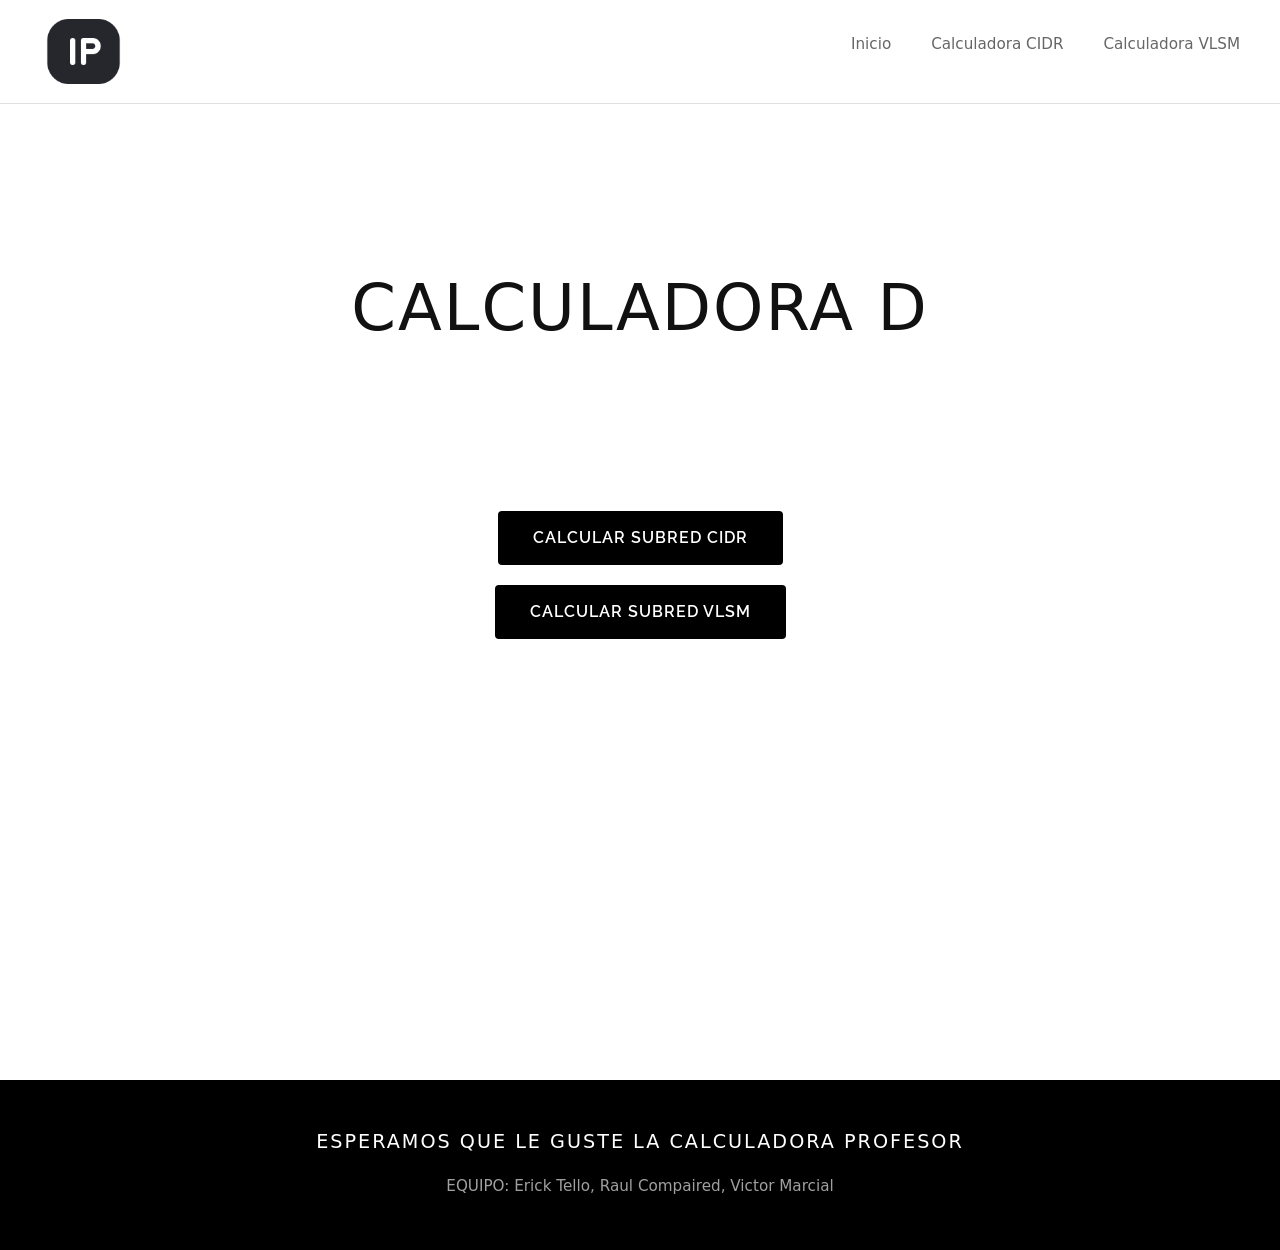
<file: index.html>
<!DOCTYPE html>
<html lang="es">
<head>
    <meta charset="UTF-8">
    <meta name="viewport" content="width=device-width, initial-scale=1.0">
    <title>Calculadora IPs</title>
    <link rel="icon" href="imagenes/logo.png" type="image/png">
    <link href="https://fonts.googleapis.com/css2?family=Raleway:wght@300;400;600&display=swap" rel="stylesheet">
    <link rel="stylesheet" href="style.css">
    <link href="https://cdn.jsdelivr.net/npm/bootstrap@5.3.2/dist/css/bootstrap.min.css" rel="stylesheet">
</head>
<body>

    <!-- NAVBAR -->
    <header id="encabezado-principal">
        <nav class="navbar">
            <div class="logo"><img src="imagenes/logo.png" alt=""></div>
            
            <input type="checkbox" id="menu-toggle" class="menu-checkbox">
            <label for="menu-toggle" class="menu-icono">
                <span class="linea"></span>
                <span class="linea"></span>
                <span class="linea"></span>
            </label>

            <ul class="nav-links">
                <li><a href="index.html">Inicio</a></li>
                <li><a href="calc_cidr.html">Calculadora CIDR</a></li>
                <li><a href="calc_vlsm.html">Calculadora VLSM</a></li>
            </ul>
        </nav>
    </header>

    <main id="contenido-central">
        
        <section id="hero" class="hero-section">
            <div class="contenedor-texto">
                <h1 class="texto-hero">
                    <span id="maquina"></span>
                </h1>
                <br>
                <br>
                <p class="palabra-hero"><span id="maquina2"></span></p>
                <br>
                <br>
                <br>
                <div class="boton">
                    <a href="calc_cidr.html" class="btn-hola" style="text-decoration: none; display: inline-block;">
                        Calcular subred CIDR
                    </a>                
                </div>
                <div class="boton">
                    <a href="calc_vlsm.html" class="btn-hola" style="text-decoration: none; display: inline-block;">
                        Calcular subred VLSM
                    </a>                
                </div>

            </div>

        </section>

    </main>

    <footer id="pie-de-pagina" class="footer-oscuro">
        <div class="about-us">
            <h3>Esperamos que le guste la calculadora profesor</h3>
            <p>EQUIPO: Erick Tello, Raul Compaired, Victor Marcial</p>
        </div>

    </footer>

    <script src="script.js"></script>
</body>
</html>
</file>
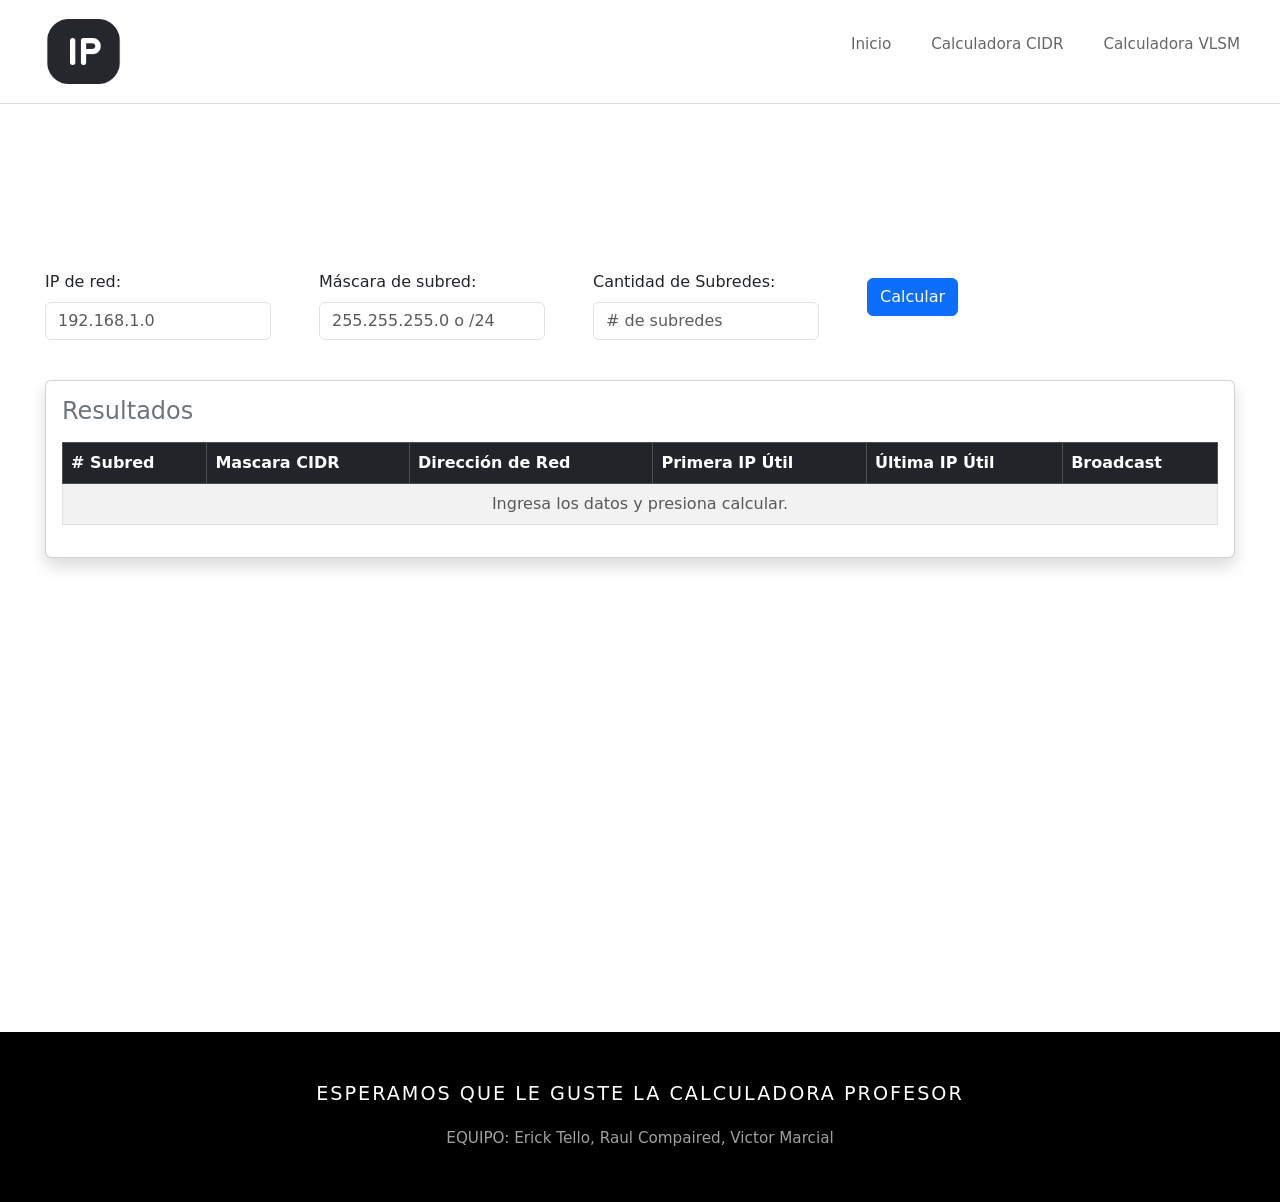
<file: calc_cidr.html>
<!DOCTYPE html>
<html lang="es">

<head>
    <meta charset="UTF-8">
    <meta name="viewport" content="width=device-width, initial-scale=1.0">
    <title>Calculadora IPs</title>
    <link rel="icon" href="imagenes/logo.png" type="image/png">
    <link href="https://fonts.googleapis.com/css2?family=Raleway:wght@300;400;600&display=swap" rel="stylesheet">
    <link rel="stylesheet" href="style.css">
    <link href="https://cdn.jsdelivr.net/npm/bootstrap@5.3.2/dist/css/bootstrap.min.css" rel="stylesheet">
    <script src="app.js"></script>
</head>

<body>

    <!-- NAVBAR -->
    <header id="encabezado-principal">
        <nav class="navbar">
            <div class="logo"><img src="imagenes/logo.png" alt=""></div>

            <input type="checkbox" id="menu-toggle" class="menu-checkbox">
            <label for="menu-toggle" class="menu-icono">
                <span class="linea"></span>
                <span class="linea"></span>
                <span class="linea"></span>
            </label>

            <ul class="nav-links">
                <li><a href="index.html">Inicio</a></li>
                <li><a href="calc_cidr.html">Calculadora CIDR</a></li>
                <li><a href="calc_vlsm.html">Calculadora VLSM</a></li>
            </ul>
        </nav>
    </header>

    <main id="contenido-central">

        <!-- HERO SECTION (100vh) -->
        <section id="hero" class="hero-section">
            <form class="row g-5 align-items-center">
                <div class="col-auto">
                    <div class="mb-3">
                        <label for="ipred" class="form-label">IP de red:</label>
                        <input type="text" class="form-control" id="ipred"
                            placeholder="192.168.1.0">
                    </div>
                </div>
                <div class="col-auto">
                    <div class="mb-3">
                        <label for="mascara" class="form-label">Máscara de subred:</label>
                        <input type="text" class="form-control" id="mascara"
                            placeholder="255.255.255.0 o /24">
                    </div>
                </div>
                <div class="col-auto">
                    <div class="mb-3">
                        <label for="cantidad" class="form-label">Cantidad de Subredes:</label>
                        <input type="number" class="form-control" id="cantidad"
                            placeholder="# de subredes">
                    </div>
                </div>
                <div class="col-auto">
                    <div class="mb-3">
                        <button type="button" class="btn btn-primary mb-3" onclick="calcular()">Calcular</button>
                    </div>
                </div>
            </form>
            <div class="card shadow mt-4">
            <div class="card-body">
                <h4 class="card-title text-secondary mb-3">Resultados</h4>
                
                <div class="table-responsive">
                    <table class="table table-striped table-hover table-bordered">
                        <thead class="table-dark">
                            <tr>
                                <th># Subred</th>
                                <th>Mascara CIDR</th>
                                <th>Dirección de Red</th>
                                <th>Primera IP Útil</th>
                                <th>Última IP Útil</th>
                                <th>Broadcast</th>
                            </tr>
                        </thead>
                        <tbody id="cuerpoTabla">
                            <tr>
                                <td colspan="6" class="text-center text-muted">Ingresa los datos y presiona calcular.</td>
                            </tr>
                        </tbody>
                    </table>
                </div>
            </div>
        </div>
    </div>
</section>

    </main>

    <footer id="pie-de-pagina" class="footer-oscuro">
        <div class="about-us">
            <h3>Esperamos que le guste la calculadora profesor</h3>
            <p>EQUIPO: Erick Tello, Raul Compaired, Victor Marcial</p>
        </div>

    </footer>

    <script src="script.js"></script>
    <script>
        function calcular() {
            // 1. Obtenemos los valores de los inputs de Bootstrap
            let ip = document.getElementById("ipred").value;
            let mascara = document.getElementById("mascara").value;
            let nredes = document.getElementById("cantidad").value;

            // Validación rápida para que no mande vacíos
            if (!ip || !mascara || !nredes) {
                alert("Por favor, llena todos los campos.");
                return;
            }

            // 2. Armamos el arreglo y lo pasamos a JSON (como lo programamos en Java)
            let datosParaJava = [ip, mascara, nredes];
            let jsonEntrada = JSON.stringify(datosParaJava);

            try {
                // 3. ¡LLAMAMOS AL MOTOR DE JAVA!
                let jsonRespuesta = pedirDatosAJava(jsonEntrada);

                // 4. Convertimos la respuesta JSON en una matriz de JavaScript
                let matrizResultados = JSON.parse(jsonRespuesta);
                llenarTabla(matrizResultados);
                
            } catch (error) {
                console.error("Error al procesar en WebAssembly/TeaVM:", error);
                alert("Hubo un error en el cálculo. Revisa la consola.");
            }
        }

        function llenarTabla(matriz) {
            let tbody = document.getElementById("cuerpoTabla");
            
            tbody.innerHTML = "";

            // Recorremos la matriz fila por fila
            for (let i = 0; i < matriz.length; i++) {
                // Creamos una nueva fila (Table Row - tr)
                let filaHTML = "<tr>";
                
                // Recorremos las columnas de esa fila
                for (let j = 0; j < matriz[i].length; j++) {
                    // Agregamos una celda (Table Data - td) con el valor de Java
                    filaHTML += "<td>" + matriz[i][j] + "</td>";
                }
                
                // Cerramos la fila
                filaHTML += "</tr>";
                
                // Inyectamos la fila armada en el cuerpo de la tabla
                tbody.innerHTML += filaHTML;
            }
        }
    </script>
</body>
</html>
</file>
<file: style.css>
/* Reseteo general */
* { margin: 0; padding: 0; box-sizing: border-box; }

html { scroll-behavior: smooth; }

body {
    font-family: 'Raleway', sans-serif;
    font-weight: 300;
    background-color: #ffffff;
    color: #333333;
    display: flex;
    flex-direction: column;
    min-height: 100vh;
}

/* --- NAVBAR --- */
#encabezado-principal {
    background-color: #ffffff;
    border-bottom: 1px solid #e0e0e0;
    position: fixed; /* Fijo en la parte superior */
    width: 100%;
    top: 0;
    z-index: 100;
}

.navbar {
    display: flex;
    justify-content: space-between;
    align-items: center;
    padding: 20px 50px;
    max-width: 1200px;
    margin: 0 auto;
}

.logo {
    font-size: 1.5rem;
    font-weight: 600;
    letter-spacing: 2px;
    text-transform: uppercase;
}
.logo img{
  width: 17%;
  height: auto;
  
}

.menu-checkbox, .menu-icono { display: none; }

.nav-links {
    list-style: none;
    display: flex;
    gap: 40px;
}

.nav-links a {
    text-decoration: none;
    color: #666666;
    font-size: 0.95rem;
    transition: color 0.3s ease;
}

.nav-links a:hover { color: #000000; }

/* --- HERO SECTION (100vh) --- */
.hero-section {
    min-height: 90vh;
    display: flexbox;
    justify-content: center;
    align-items: center;
    padding: 0 5vh;
    margin-top: 30vh; /* Compensar la altura del navbar fijo */
}

.texto-hero {
    font-size: 4rem;
    font-weight: 300;
    color: #111111;
    text-align: center;
}
.palabra-hero {
    font-size: 1.25rem;
    font-weight: 300;
    color: #111111;
    text-align: center;
}
/* parte del boton*/

/* --- BOTÓN "HOLA" --- */
.btn-hola {
    background-color: #000000;
    color: #ffffff;
    font-family: 'Raleway', sans-serif;
    font-weight: 600;
    font-size: 1rem;
    padding: 15px 35px;
    border: none;
    border-radius: 4px; /* Bordes ligeramente redondeados para mantener la elegancia */
    cursor: pointer;
    text-transform: uppercase;
    letter-spacing: 1px;
    margin-top: 20px; /* Separación del elemento superior */
    transition: transform 0.3s ease, box-shadow 0.3s ease;
    
    /* Configuración de la animación de aparición */
    opacity: 0; /* Empieza invisible */
    animation: aparicionBoton 1s ease-out 6.3s forwards; 
}



.boton{
    display: flex;
    justify-content: center;
}

.btn-hola:hover {
    transform: translateY(-6px); /* Lo mueve 6 píxeles hacia arriba */
    box-shadow: 0 10px 20px rgba(0, 0, 0, 0.15); /* Sombra suave para dar profundidad */
}

@keyframes aparicionBoton {
    from {
        opacity: 0;
        transform: translateY(20px); /* Inicia 20px más abajo */
    }
    to {
        opacity: 1;
        transform: translateY(0); /* Termina en su posición normal */
    }
}



/* --- FOOTER --- */
#pie-de-pagina {
    background-color: #000000;
    color: #ffffff;
    padding: 50px 20px;
    text-align: center;
    margin-top: auto;
}

.about-us h3 {
    font-size: 1.2rem;
    font-weight: 300;
    letter-spacing: 2px;
    text-transform: uppercase;
    margin-bottom: 20px;
}

.about-us p {
    color: #a0a0a0;
    max-width: 600px;
    margin: 0 auto;
    line-height: 1.8;
    font-size: 0.95rem;
}

/* --- REDES SOCIALES EN FOOTER --- */
.redes-sociales {
    margin-top: 40px; /* Separación con el texto de "Acerca de nosotros" */
}

.redes-sociales h4 {
    font-weight: 300; /* Mantiene la letra delgada */
    font-size: 1rem;
    letter-spacing: 1.5px;
    margin-bottom: 20px;
    color: #cccccc;
}

/* --- SECCIÓN QUIÉNES SOMOS --- */
.seccion-quienes-somos {
    padding: 80px 20px;
    text-align: center;
    max-width: 800px; /* Limita el ancho para que la lectura sea cómoda */
    margin: 0 auto;   /* Centra el contenedor en la pantalla */
}

.seccion-quienes-somos h1 {
    font-size: 2.5rem;
    font-weight: 300;
    margin-bottom: 30px;
    text-transform: uppercase;
    letter-spacing: 2px;
    color: #111111;
}

h1  {
    font-size: 2.5rem;
    font-weight: 300;
    margin-bottom: 30px;
    text-transform: uppercase;
    letter-spacing: 2px;
    color: #111111;
}

.seccion-quienes-somos .texto-normal {
    font-size: 1.1rem;
    color: #555555;
    line-height: 1.8;
    margin-bottom: 30px; /* Separación antes de la frase destacada */
    
}

/* El estilo especial para resaltar la frase final */
.frase-destacada {
    font-size: 1.3rem;
    font-weight: 600; /* Hace la letra más gruesa */
    color: #111111; /* Negro puro para destacar */
    font-style: italic; /* Letra cursiva para darle un toque diferente */
    line-height: 1.6;
    padding-top: 30px;
    padding-bottom: 30px;
    
    /* Línea gris elegante encima de la frase */
    border-top: 1px solid #e0e0e0; 

    border-bottom: 1px solid #e0e0e0; 
    
    /* Centrar la línea superior (ya que el contenedor podría ser más ancho que la frase) */
    width: 80%;
    margin: 0 auto; 
}

.iconos-redes {
    display: flex;
    justify-content: center;
    gap: 25px; /* Espacio entre los iconos */
}

.iconos-redes .icono {
    color: #ffffff; /* El currentColor del SVG tomará este valor */
    transition: transform 0.3s ease, color 0.3s ease;
    display: inline-flex;
}

/* Efecto Hover para los iconos */
.iconos-redes .icono:hover {
    color: #888888; /* Se vuelve un gris elegante */
    transform: translateY(-4px); /* Pequeño salto hacia arriba */
}

/* --- RESPONSIVE --- */
@media (max-width: 768px) {
    .navbar { padding: 15px 20px; }
    
    .texto-hero { font-size: 2.2rem; }
    
    /* Configuración menú móvil */
    .menu-icono {
        display: flex;
        flex-direction: column;
        justify-content: space-between;
        width: 25px;
        height: 18px;
        cursor: pointer;
        z-index: 101;
    }
    
    .menu-icono .linea {
        height: 2px;
        width: 100%;
        background-color: #333;
        transition: transform 0.3s, opacity 0.3s;
    }
    
    .nav-links {
        position: absolute;
        top: 100%;
        left: -100%;
        width: 100%;
        background-color: #ffffff;
        flex-direction: column;
        align-items: center;
        padding: 30px 0;
        gap: 20px;
        border-bottom: 1px solid #e0e0e0;
        transition: left 0.4s ease;
    }
    
    .menu-checkbox:checked ~ .nav-links { left: 0; }
    .menu-checkbox:checked ~ .menu-icono .linea:nth-child(1) { transform: translateY(8px) rotate(45deg); }
    .menu-checkbox:checked ~ .menu-icono .linea:nth-child(2) { opacity: 0; }
    .menu-checkbox:checked ~ .menu-icono .linea:nth-child(3) { transform: translateY(-8px) rotate(-45deg); }

    /* Adaptación de Cards a Móvil */
    .card-material { flex-direction: column; text-align: center; }
    .img-cuadrada { width: 100%; height: 200px; }

    /* Adaptación Slider */
    .slide { height: 300px; }
    
    /* Cotización */
    .card-cotizacion { padding: 30px 20px; }
    .card-cotizacion h2 { font-size: 1.5rem; }
}
</file>
